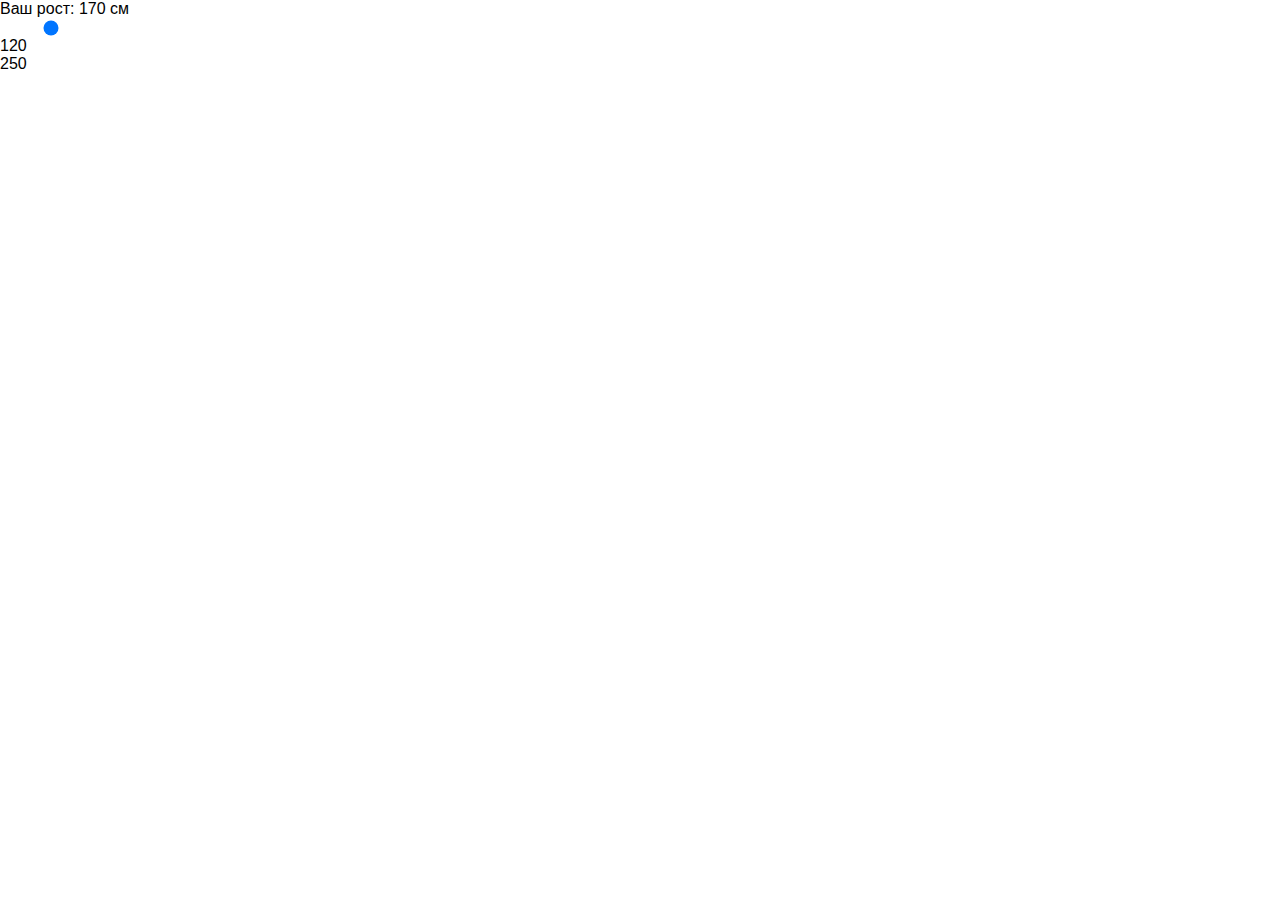
<file: main.html>
<!DOCTYPE html>
<html lang="en">
<head>
    <meta charset="UTF-8">
    <title>Title</title>
    <link rel="stylesheet" href="style.css">
</head>
<body>
    <div class="slider-container">
        <label class="slider__label">
            <p>Ваш рост: <span id="slider__count">170</span> см</p>
            <input type="range" min="120" max="250" value="170" class="slider" id="slider__input">
        </label>
        <div class="slider__vert-lines">
            <div class="slider__vert-line"></div>
            <div class="slider__vert-line"></div>
            <div class="slider__vert-line"></div>
            <div class="slider__vert-line"></div>
            <div class="slider__vert-line"></div>
            <div class="slider__vert-line"></div>
            <div class="slider__vert-line"></div>
            <div class="slider__vert-line"></div>
            <div class="slider__vert-line"></div>
            <div class="slider__vert-line"></div>
            <div class="slider__vert-line"></div>
            <div class="slider__vert-line"></div>
            <div class="slider__vert-line"></div>
            <div class="slider__vert-line"></div>
            <div class="slider__vert-line"></div>
            <div class="slider__vert-line"></div>
            <div class="slider__vert-line"></div>
            <div class="slider__vert-line"></div>
            <div class="slider__vert-line"></div>
            <div class="slider__vert-line"></div>
            <div class="slider__vert-line"></div>
            <div class="slider__vert-line"></div>
            <div class="slider__vert-line"></div>
            <div class="slider__vert-line"></div>
            <div class="slider__vert-line"></div>
            <div class="slider__vert-line"></div>
            <div class="slider__vert-line"></div>
            <div class="slider__vert-line"></div>
            <div class="slider__vert-line"></div>
            <div class="slider__vert-line"></div>
            <div class="slider__vert-line"></div>
            <div class="slider__vert-line"></div>
            <div class="slider__vert-line"></div>
            <div class="slider__vert-line"></div>
            <div class="slider__vert-line"></div>
            <div class="slider__vert-line"></div>
            <div class="slider__vert-line"></div>
            <div class="slider__vert-line"></div>
        </div>
        <div class="slider__numbers">
            <div class="slider__number">120
            </div>
            <div class="slider__number">250
            </div>
        </div>
    </div>
    <script src="https://telegram.org/js/telegram-web-app.js"></script>
    <script>
        const tg = window.Telegram.WebApp;

        tg.expand();
        tg.MainButton.setText("Подтвердить и продолжить")
        tg.MainButton.show();
        tg.BackButton.show();
        tg.Mai

        const sliderCounter = document.getElementById("slider__count");
        const sliderInput = document.getElementById("slider__input");
        sliderInput.oninput = function () {
            sliderCounter.innerHTML = this.value;
        };

        Telegram.WebApp.onEvent("mainButtonClicked", function(){
            tg.sendData(sliderCounter.innerHTML);
        })



    </script>
</body>
</html>
</file>
<file: style.css>
/*! destyle.css v1.0.11 | MIT License | https://github.com/nicolas-cusan/destyle.css */

/* Reset box-model
   ========================================================================== */

* {
    box-sizing: border-box;
}

::before,
::after {
    box-sizing: inherit;
}

/* Document
   ========================================================================== */

/**
 * 1. Correct the line height in all browsers.
 * 2. Prevent adjustments of font size after orientation changes in iOS.
 * 3. Remove gray overlay on links for iOS.
 */

html {
    line-height: 1.15; /* 1 */
    -webkit-text-size-adjust: 100%; /* 2 */
    -webkit-tap-highlight-color: transparent; /* 3*/
}

/* Sections
   ========================================================================== */

/**
 * Remove the margin in all browsers.
 */

body {
    margin: 0;
    font-family: 'Inter', sans-serif;
}

/**
 * Render the `main` element consistently in IE.
 */

main {
    display: block;
}

/* Vertical rhythm
   ========================================================================== */

p,
table,
blockquote,
address,
pre,
iframe,
form,
figure,
dl {
    margin: 0;
}

/* Headings
   ========================================================================== */

h1,
h2,
h3,
h4,
h5,
h6 {
    font-size: inherit;
    line-height: inherit;
    font-weight: inherit;
    margin: 0;
}

/* Lists (enumeration)
   ========================================================================== */

ul,
ol {
    margin: 0;
    padding: 0;
    list-style: none;
}

/* Lists (definition)
   ========================================================================== */

dt {
    font-weight: bold;
}

dd {
    margin-left: 0;
}

/* Grouping content
   ========================================================================== */

/**
 * 1. Add the correct box sizing in Firefox.
 * 2. Show the overflow in Edge and IE.
 */

hr {
    box-sizing: content-box; /* 1 */
    height: 0; /* 1 */
    overflow: visible; /* 2 */
    border: 0;
    border-top: 1px solid;
    margin: 0;
    clear: both;
    color: inherit;
}

/**
 * 1. Correct the inheritance and scaling of font size in all browsers.
 * 2. Correct the odd `em` font sizing in all browsers.
 */

pre {
    font-family: monospace, monospace; /* 1 */
    font-size: inherit; /* 2 */
}

address {
    font-style: inherit;
}

/* Text-level semantics
   ========================================================================== */

/**
 * Remove the gray background on active links in IE 10.
 */

a {
    background-color: transparent;
    text-decoration: none;
    color: inherit;
}

/**
 * 1. Remove the bottom border in Chrome 57-
 * 2. Add the correct text decoration in Chrome, Edge, IE, Opera, and Safari.
 */

abbr[title] {
    border-bottom: none; /* 1 */
    text-decoration: underline; /* 2 */
    text-decoration: underline dotted; /* 2 */
}

/**
 * Add the correct font weight in Chrome, Edge, and Safari.
 */

b,
strong {
    font-weight: bolder;
}

/**
 * 1. Correct the inheritance and scaling of font size in all browsers.
 * 2. Correct the odd `em` font sizing in all browsers.
 */

code,
kbd,
samp {
    font-family: monospace, monospace; /* 1 */
    font-size: inherit; /* 2 */
}

/**
 * Add the correct font size in all browsers.
 */

small {
    font-size: 80%;
}

/**
 * Prevent `sub` and `sup` elements from affecting the line height in
 * all browsers.
 */

sub,
sup {
    font-size: 75%;
    line-height: 0;
    position: relative;
    vertical-align: baseline;
}

sub {
    bottom: -0.25em;
}

sup {
    top: -0.5em;
}

/* Embedded content
   ========================================================================== */

/**
 * Remove the border on images inside links in IE 10.
 */

img {
    border-style: none;
    vertical-align: bottom;
}

embed,
object,
iframe {
    border: 0;
    vertical-align: bottom;
}

/* Forms
   ========================================================================== */

/**
 * Reset form fields to make them styleable
 * 1. Reset radio and checkbox to preserve their look in iOS.
 */

button,
input,
optgroup,
select,
textarea {
    -webkit-appearance: none;
    appearance: none;
    vertical-align: middle;
    color: inherit;
    font: inherit;
    border: 0;
    background: transparent;
    padding: 0;
    margin: 0;
    outline: 0;
    border-radius: 0;
    text-align: inherit;
}

[type='checkbox'] {
    /* 1 */
    -webkit-appearance: checkbox;
    appearance: checkbox;
}

[type='radio'] {
    /* 1 */
    -webkit-appearance: radio;
    appearance: radio;
}

/**
 * Show the overflow in IE.
 * 1. Show the overflow in Edge.
 */

button,
input {
    /* 1 */
    overflow: visible;
}

/**
 * Remove the inheritance of text transform in Edge, Firefox, and IE.
 * 1. Remove the inheritance of text transform in Firefox.
 */

button,
select {
    /* 1 */
    text-transform: none;
}

/**
 * Correct the inability to style clickable types in iOS and Safari.
 */

button,
[type='button'],
[type='reset'],
[type='submit'] {
    cursor: pointer;
    -webkit-appearance: none;
    appearance: none;
}

button[disabled],
[type='button'][disabled],
[type='reset'][disabled],
[type='submit'][disabled] {
    cursor: default;
}

/**
 * Remove the inner border and padding in Firefox.
 */

button::-moz-focus-inner,
[type='button']::-moz-focus-inner,
[type='reset']::-moz-focus-inner,
[type='submit']::-moz-focus-inner {
    border-style: none;
    padding: 0;
}

/**
 * Restore the focus styles unset by the previous rule.
 */

button:-moz-focusring,
[type='button']:-moz-focusring,
[type='reset']:-moz-focusring,
[type='submit']:-moz-focusring {
    outline: 1px dotted ButtonText;
}

/**
 * Reset to invisible
 */

fieldset {
    margin: 0;
    padding: 0;
    border: 0;
    min-width: 0;
}

/**
 * 1. Correct the text wrapping in Edge and IE.
 * 2. Correct the color inheritance from `fieldset` elements in IE.
 * 3. Remove the padding so developers are not caught out when they zero out
 *    `fieldset` elements in all browsers.
 */

legend {
    color: inherit; /* 2 */
    display: table; /* 1 */
    max-width: 100%; /* 1 */
    padding: 0; /* 3 */
    white-space: normal; /* 1 */
}

/**
 * Add the correct vertical alignment in Chrome, Firefox, and Opera.
 */

progress {
    vertical-align: baseline;
}

/**
 * Remove the default vertical scrollbar in IE 10+.
 */

textarea {
    overflow: auto;
}

/**
 * 1. Remove the padding in IE 10.
 */

[type='checkbox'],
[type='radio'] {
    padding: 0; /* 1 */
}

/**
 * Correct the cursor style of increment and decrement buttons in Chrome.
 */

[type='number']::-webkit-inner-spin-button,
[type='number']::-webkit-outer-spin-button {
    height: auto;
}

/**
 * 1. Correct the outline style in Safari.
 */

[type='search'] {
    outline-offset: -2px; /* 1 */
}

/**
 * Remove the inner padding in Chrome and Safari on macOS.
 */

[type='search']::-webkit-search-decoration {
    -webkit-appearance: none;
}

/**
 * 1. Correct the inability to style clickable types in iOS and Safari.
 * 2. Change font properties to `inherit` in Safari.
 */

::-webkit-file-upload-button {
    -webkit-appearance: button; /* 1 */
    font: inherit; /* 2 */
}

/**
 * Clickable labels
 */

label[for] {
    cursor: pointer;
}

/* Interactive
   ========================================================================== */

/*
 * Add the correct display in Edge, IE 10+, and Firefox.
 */

details {
    display: block;
}

/*
 * Add the correct display in all browsers.
 */

summary {
    display: list-item;
}

/* Table
   ========================================================================== */

table {
    border-collapse: collapse;
    border-spacing: 0;
}

caption {
    text-align: left;
}

td,
th {
    vertical-align: top;
}

th {
    text-align: left;
    font-weight: bold;
}

/* Misc
   ========================================================================== */

/**
 * Add the correct display in IE 10+.
 */

template {
    display: none;
}

/**
 * Add the correct display in IE 10.
 */

[hidden] {
    display: none;
}


/* БЛОК ЗАПОЛНЕНИЯ ПРОФИЛЯ */

.accept{
    background: #84c584;
}

.container {
    height: 100%;
    width: 400px;
    margin: 0 auto;
}

.itc-slider__items {
    counter-reset: slide;
    height: 100%;
    display: flex;
    justify-content: center;
    align-items: center;
}

.itc-slider__item {
    flex: 0 0 100%;
    max-width: 100%;
    counter-increment: slide;
    height: 250px;
    position: relative;
}

.error__header{
    display: flex;
    justify-content: center;
    align-items: center;
    color: red;
    font-weight: 200;
}

header {
    height: 74px;
}

.header__wrap {
    height: 100%;
    display: grid;
    grid-template-rows: 1fr 1fr;
}

.upper__header {
    display: flex;
    justify-content: space-between;
    align-items: center;
    font-style: normal;
    font-weight: 200;
    font-size: 14px;
    line-height: 17px;
    border-bottom: 1px solid #B9E1F7;
}

.wrapper__pages {
    height: 100%;
    display: flex;
    justify-content: flex-start;
    align-items: center;
}

.register-page {
    width: 28px;
    height: 28px;
    font-style: normal;
    font-weight: 500;
    font-size: 14px;
    line-height: 17px;
    color: #FFFFFF;
    background: rgba(113, 194, 239, 0.44);
    border-radius: 5px;
    display: flex;
    justify-content: center;
    align-items: center;
    margin-right: 8px;
    cursor: pointer;
}

.register-page:hover{
    background: rgba(154, 205, 236, 0.44);
}

.input_element{
    height: 24px;
    width: 172px;
    border: 1px solid #B7B7B7;
    padding: 2px 2px 2px 0;
    font-size: 11px;
}

.block-content{
    width: 100%;
    display: flex;
    justify-content: space-between;
    align-items: center;
}


.text-field__messsage{
    color: red;
    display: flex;
    justify-content: right;
    font-size: 12px;
    font-weight: 200;
}

/* НАЧАЛЬНАЯ СТРАНИЦА ПРИ ЗАПОЛНЕНИИ ПРОФИЛЯ */

.icon {
    margin-top: 15px;
    margin-bottom: 35px;
}

.main__wrap{
    display: flex;
    align-items: center;
    justify-content: center;
}

.main-content__wrap{
    text-align: center;
    color: #000000;
}

h1{
    margin-bottom: 7px;
    font-style: normal;
    font-weight: 700;
    font-size: 28px;
    line-height: 44px;

}

.main-content__wrap h3{
    font-style: normal;
    font-weight: 300;
    font-size: 18px;
    line-height: 24px;
    margin-bottom: 70px;
}

.footer__wrap{
    display: flex;
    align-items: center;
    justify-content: center;
}

.btn__register{
    display: flex;
    justify-content: center;
    align-items: center;
    height: 47px;
    width: 338px;
    border-radius: 15px;
    font-style: normal;
    font-weight: 600;
    font-size: 20px;
    line-height: 24px;
    text-align: center;
    color: #FFFFFF;
    cursor: pointer;
    background: #71C2EF;
    margin-bottom: 30px;
}

.btn__register:hover{
    background: rgba(94, 175, 227, 0.44);
}

.register-pages {
    display: flex;
    justify-content: center;
    align-items: center;
}

.block-separator{
    width: 99%;
    border-left: 1px solid #000000;
    margin-left: 7px;
    height: 40px;
}

.block-input-data{
    display: flex;
    align-items: center;
    margin: 10px 0 10px 0;
}

.block-circle{
    display: flex;
    align-items: center;
    justify-content: center;
    width: 20px;
    height: 20px;
    margin-right: 10px;
}

.block-circle img{
    width: 20px;
}

/* ВСЕМ DISPLAY: NONE */

.block-profile, .block-start-register, .block-register, .register__page{
    display: none;
}

.form__input-height{
    font-weight: 300;
    height: 30px;
    border-bottom: 1px solid #6b6b6b;
}

/* CUSTOM */

.d-flex-space-between{
    display: flex;
    justify-content: space-between;
}

.d-flex-column{
    display: flex;
    flex-direction: column;
}

.d-flex-align-items{
    display: flex;
    align-items: center;
}

.fs-10{
    font-size: 10px;
}


/* STYLE TG WEB*/

.tg-web__bg-color{
    background-color: var(--tg-theme-bg-color);
}

.tg-web__text-color{
    color: var(--tg-theme-text-color);
}

.tg-web__separator-color{
    border-color: var(--tg-theme-text-color);
}

@media (max-width: 400px) {
    .container{
        width: 360px;
    }
}
</file>
